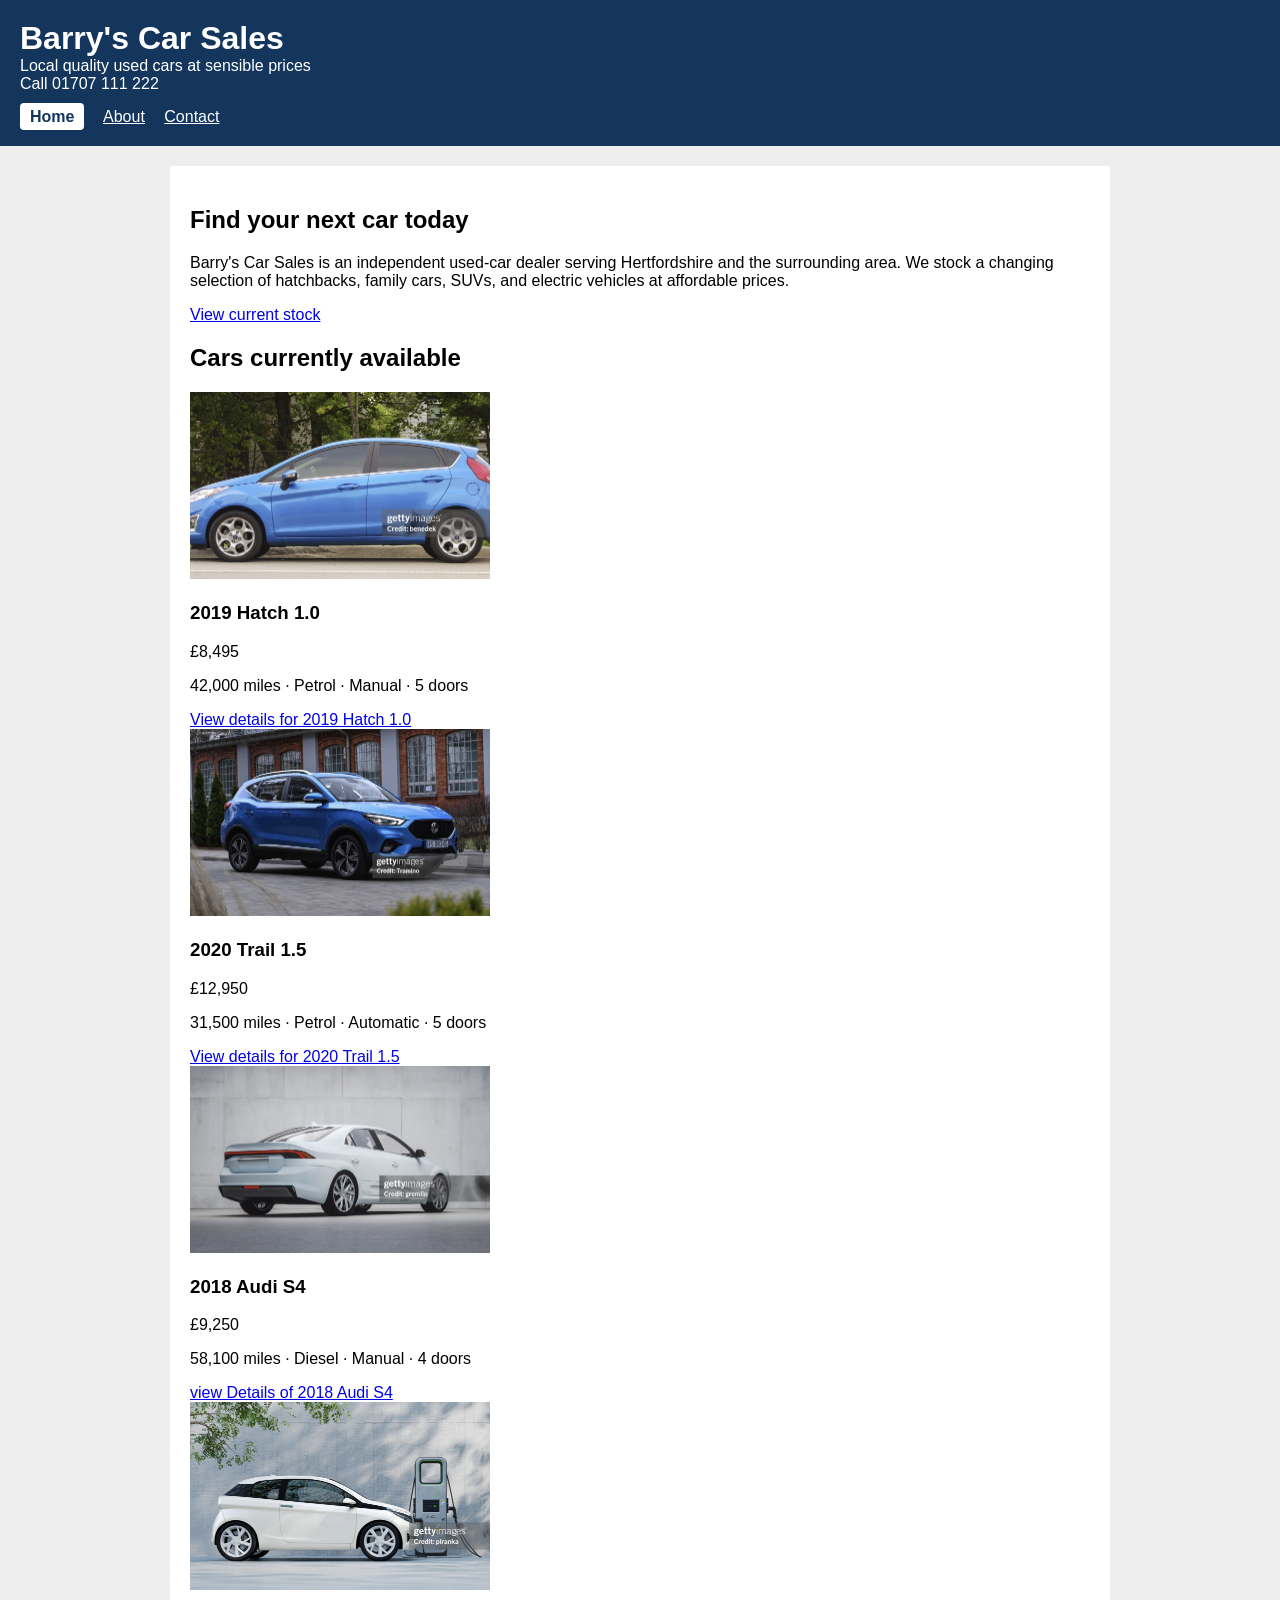
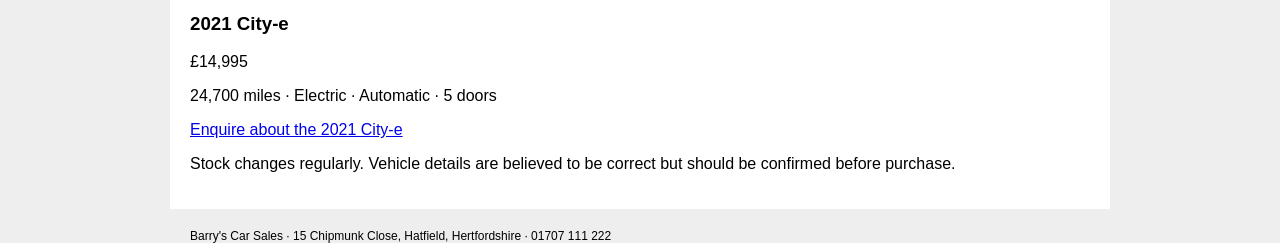
<file: index.html>
<!DOCTYPE html>
<html lang = "en">
<head>
    <meta charset="utf-8">
    <title>Barry's Car Sales</title>
    <link rel="stylesheet" href="styles.css">
    <script src="script.js" defer></script>
</head>
<body>
<header>
    <div>
        <div>
            <h1>Barry's Car Sales</h1>
            <div>Local quality used cars at sensible prices</div>
        </div>
        <div>Call 01707 111 222</div>
    </div>
    <nav>
        <a href="index.html" class="active" aria-current="page">Home</a>
        <a href="about.html">About</a>
        <a href="enquiry.html">Contact</a>
    </nav>
</header>

<main>
    <section>
        <h2>Find your next car today</h2>
        <p>Barry's Car Sales is an independent used-car dealer serving Hertfordshire and the surrounding area. We stock a changing selection of hatchbacks, family cars, SUVs, and electric vehicles at affordable prices.</p>
        <a href="#cars">View current stock</a>
    </section>

    <h2 id="cars">Cars currently available</h2>

    <div>
        <div>
            <img src="hatchback.jpg" alt=" A Blue Hatchback Car For Sale">
            <h3>2019 Hatch 1.0</h3>
            <div>£8,495</div>
            <p>42,000 miles · Petrol · Manual · 5 doors</p>
            <a href="enquiry.html?car=hatchback">View details for 2019 Hatch 1.0</a>
        </div>

        <div>
            <img src="suv.jpg" alt="A blue SUV for sale">
            <h3>2020 Trail 1.5</h3>
            <div>£12,950</div>
            <p>31,500 miles · Petrol · Automatic · 5 doors</p>
            <a href="enquiry.html?car=suv">View details for 2020 Trail 1.5</a>
        </div>

        <div>
            <img src="saloon.jpg" alt=" A White Sedan car For Sale">
            <h3>2018 Audi S4</h3>
            <div>£9,250</div>
            <p>58,100 miles · Diesel · Manual · 4 doors</p>
            <a href="enquiry.html?car=Audis4"> view Details of 2018 Audi S4</a>
        </div>

        <div>
            <img src="electric.jpg" alt="White electric car connected to a charging point">
            <h3>2021 City-e</h3>
            <div>£14,995</div>
            <p>24,700 miles · Electric · Automatic · 5 doors</p>
            <a href="enquiry.html?car=City-e">Enquire about the 2021 City-e</a>
        </div>
    </div>

    <p>Stock changes regularly. Vehicle details are believed to be correct but should be confirmed before purchase.</p>
</main>

<footer>
    Barry's Car Sales · 15 Chipmunk Close, Hatfield, Hertfordshire · 01707 111 222
</footer>
</body>
</html>
</file>
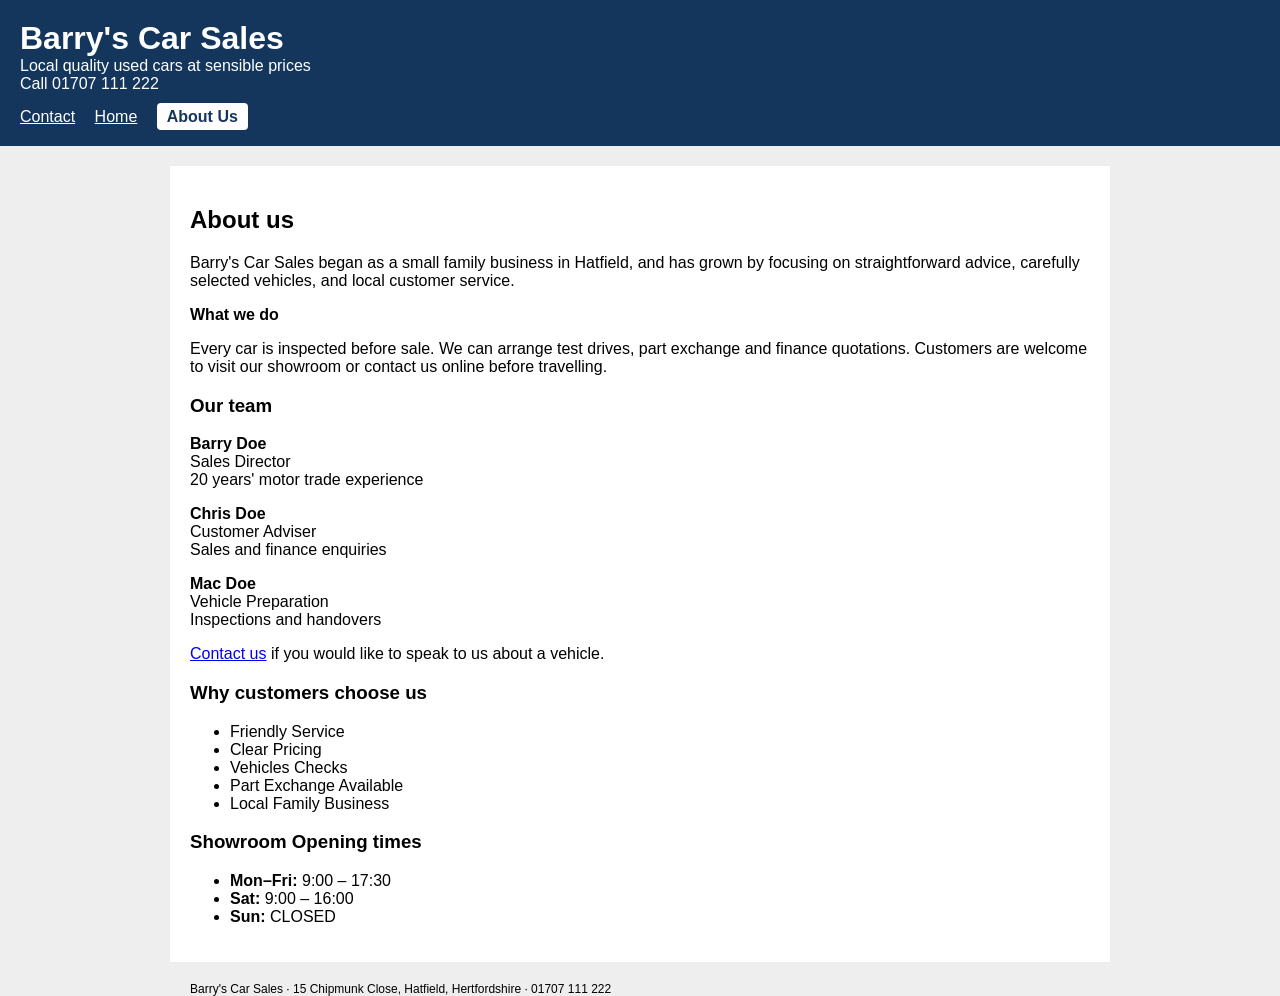
<file: about.html>
<!DOCTYPE html>
<html lang="en">
<head>
    <meta charset="utf-8">
    <title>About Barry's Car Sales</title>
    <link rel="stylesheet" href="styles.css">
    <script src="script.js" defer></script>
</head>
<body>
<header>
    <div>
        <div>
            <h1>Barry's Car Sales</h1>
            <div>Local quality used cars at sensible prices</div>
        </div>
        <div>Call 01707 111 222</div>
    </div>
    <nav>
        <a href="enquiry.html">Contact</a>
        <a href="index.html">Home</a>
        <a href="about.html" class="active" aria-current="page">About Us</a>
    </nav>
</header>

<main>
    <div>
        <section>
            <h2>About us</h2>
            <p>Barry's Car Sales began as a small family business in Hatfield, and has grown by focusing on straightforward advice, carefully selected vehicles, and local customer service.</p>

            <div><strong>What we do</strong></div>
            <p>Every car is inspected before sale. We can arrange test drives, part exchange and finance quotations. Customers are welcome to visit our showroom or contact us online before travelling.</p>

            <h3>Our team</h3>
            <div class="team-list">
                <div class=" team-row">
                    <div class="teak-name"><strong>Barry Doe</strong></div>
                    <div class="team-role">Sales Director</div>
                    <div class="team-bio">20 years' motor trade experience</div>
                </div>
                <div class="team-row">
                    <div class="team-name"><strong>Chris Doe</strong></div>
                    <div class="team-role">Customer Adviser</div>
                    <div class="team-bio">Sales and finance enquiries</div>
                </div>
                <div class="team-row">
                    <div class="teak-name"><strong>Mac Doe</strong></div>
                    <div class="team-role">Vehicle Preparation</div>
                    <div class="team-bio">Inspections and handovers</div>
                </div>
            </div>

            <p><a href="enquiry.html">Contact us</a> if you would like to speak to us about a vehicle.</p>
        </section>

        <section class="why-choose-us">
            <h3>Why customers choose us</h3>
            <ul class="benefits-list">
            <li> Friendly Service</li>
            <li> Clear Pricing</li>
            <li>Vehicles Checks</li>
            <li>Part Exchange Available</li>
            <li>Local Family Business</li>
        </ul>
    </section>

    <div class="opening-times">
  <h3>Showroom Opening times</h3>
  <ul>
    <li><strong>Mon–Fri:</strong> 9:00 – 17:30</li>
    <li><strong>Sat:</strong> 9:00 – 16:00</li>
    <li><strong>Sun:</strong> <span class="closed-badge">CLOSED</span></li>
  </ul>
</div>
</main>

<footer>
    Barry's Car Sales · 15 Chipmunk Close, Hatfield, Hertfordshire · 01707 111 222
</footer>
</body>
</html>
</file>
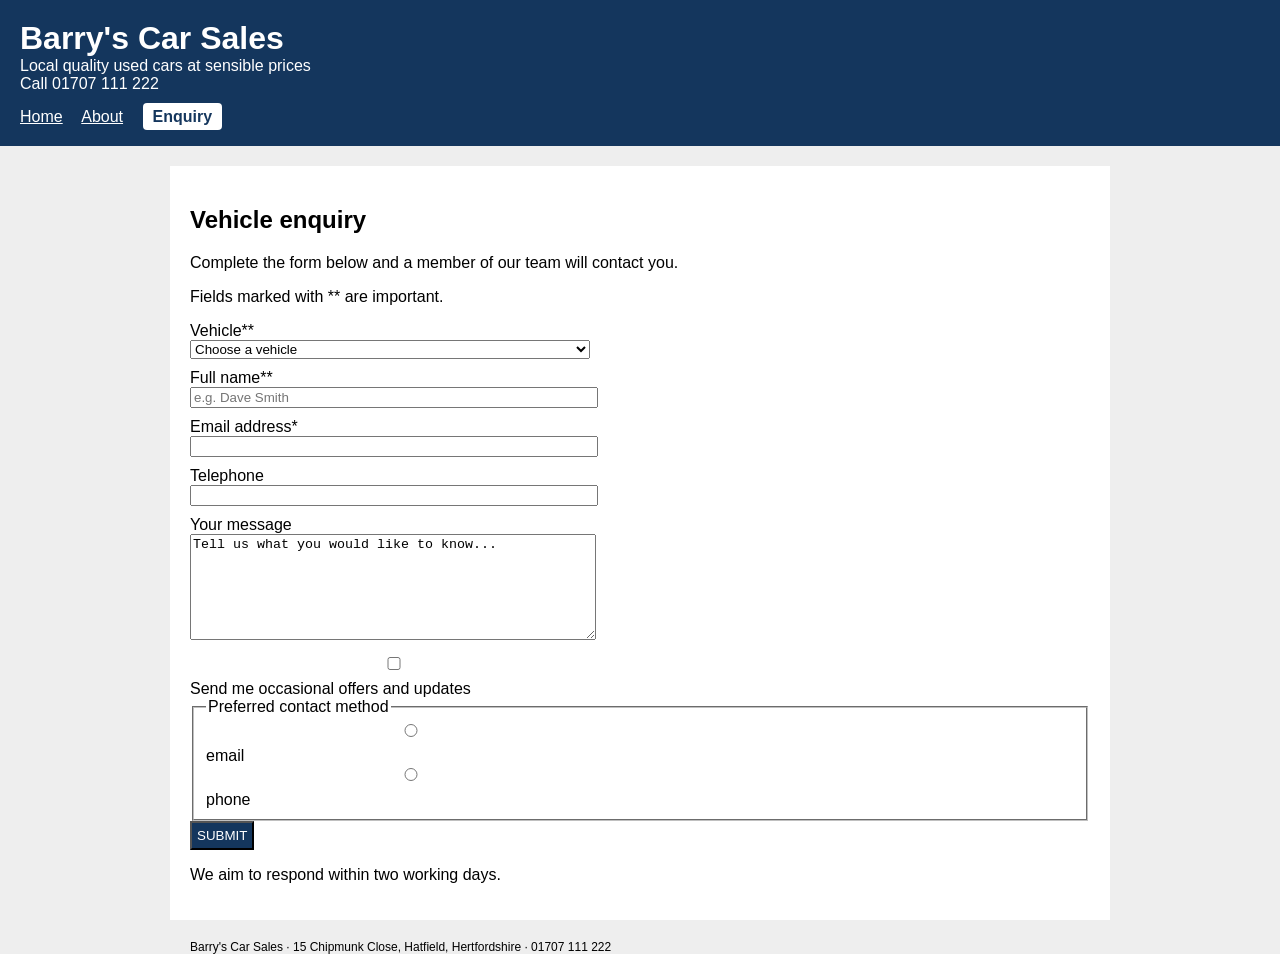
<file: enquiry.html>
<!DOCTYPE html>
<html lang="en">
<head>
    <meta charset="utf-8">
    <title>Vehicle Enquiry - Barry's Car Sales</title>
    <link rel="stylesheet" href="styles.css">
    <script src="script.js" defer></script>
</head>
<body>
<header>
    <div>
        <div>
            <h1>Barry's Car Sales</h1>
            <div>Local quality used cars at sensible prices</div>
        </div>
        <div>Call 01707 111 222</div>
    </div>
    <nav>
        <a href="index.html">Home</a>
        <a href="about.html">About</a>
        <a href="enquiry.html" class="active" aria-current="page">Enquiry</a>
    </nav>
</header>

<main>
    <h2>Vehicle enquiry</h2>
    <p>Complete the form below and a member of our team will contact you.</p>
    <p>Fields marked with ** are important.</p>

    <form id="enquiry-form" action="#" method="post">
        <div>
            <label for="car" >Vehicle**</label>
            <select id="car" name="car" required>
                <option value="">Choose a vehicle</option>
                <option>2019 Hatch 1.0</option>
                <option>2020 Trail 1.5</option>
                <option>2018 Audi S4</option>
                <option>2021 City-e</option>
            </select>
        </div>

        <div>
            <label for="name">Full name**</label>
            <input type="text" id="name"name="name" placeholder="e.g. Dave Smith" required>
        </div>

        <div>
            <label for="email">Email address*</label>
            <input type="email" id="email" name="email" required>
        </div>

        <div>
            <label for="phone">Telephone</label>
            <input type="text" id="phone" name="phone">
        </div>

        <div>
            <label for="message">Your message</label>
            <textarea id="message" name="message">Tell us what you would like to know...</textarea>
        </div>

        <div>
            <input type="checkbox" id="updates" name="updates">
            <label for="updates">Send me occasional offers and updates</label>
        </div>

        <fieldset>
            <legend>Preferred contact method</legend>
            <div>
                <input type="radio" id="contact-email" name="contact" value="email">    
                <label for="contact-email">email</label>
                <input type="radio" id="contact-phone" name="contact" value="phone"> 
                <label for="contact-phone">phone</label>
            </div>
        </fieldset>

        <button type="submit">SUBMIT</button>
    </form> <p id="form-feedback" role="status"></p>

    <p>We aim to respond within two working days.</p>
</main>

<footer>
    Barry's Car Sales · 15 Chipmunk Close, Hatfield, Hertfordshire · 01707 111 222
</footer> <script src="script.js"></script>
</body>
</html>
</file>
<file: styles.css>
body {
    font-family: Arial;
    margin: 0;
    background: #eeeeee;
}

header {
    background: #14365d;
    color: white;
    padding: 20px;
}

h1 {
    margin: 0;
}

nav {
    margin-top: 15px;
}

nav a {
    color: white;
    margin-right: 15px;
}                       
nav a.active {
  background-color: white;
  color: #14365d;
  font-weight: bold;
  padding: 5px 10px;
  border-radius: 4px;
  text-decoration: none;
}

main {
    width: 900px;
    margin: 20px auto;
    padding: 20px;
    background: white;
}

img {
    width: 300px;
}

table {
    border-collapse: collapse;
}

td {
    border: 1px solid black;
    padding: 5px;
}

label {
    display: block;
}

input,
select,
textarea {
    width: 400px;
    margin-bottom: 10px;
}

textarea {
    height: 100px;
}

button {
    background: #14365d;
    color: white;
    padding: 5px;
}

footer {
    width: 900px;
    margin: auto;
    font-size: 12px;
}       

.team-row {
    margin-bottom: 16px;
}
</file>
